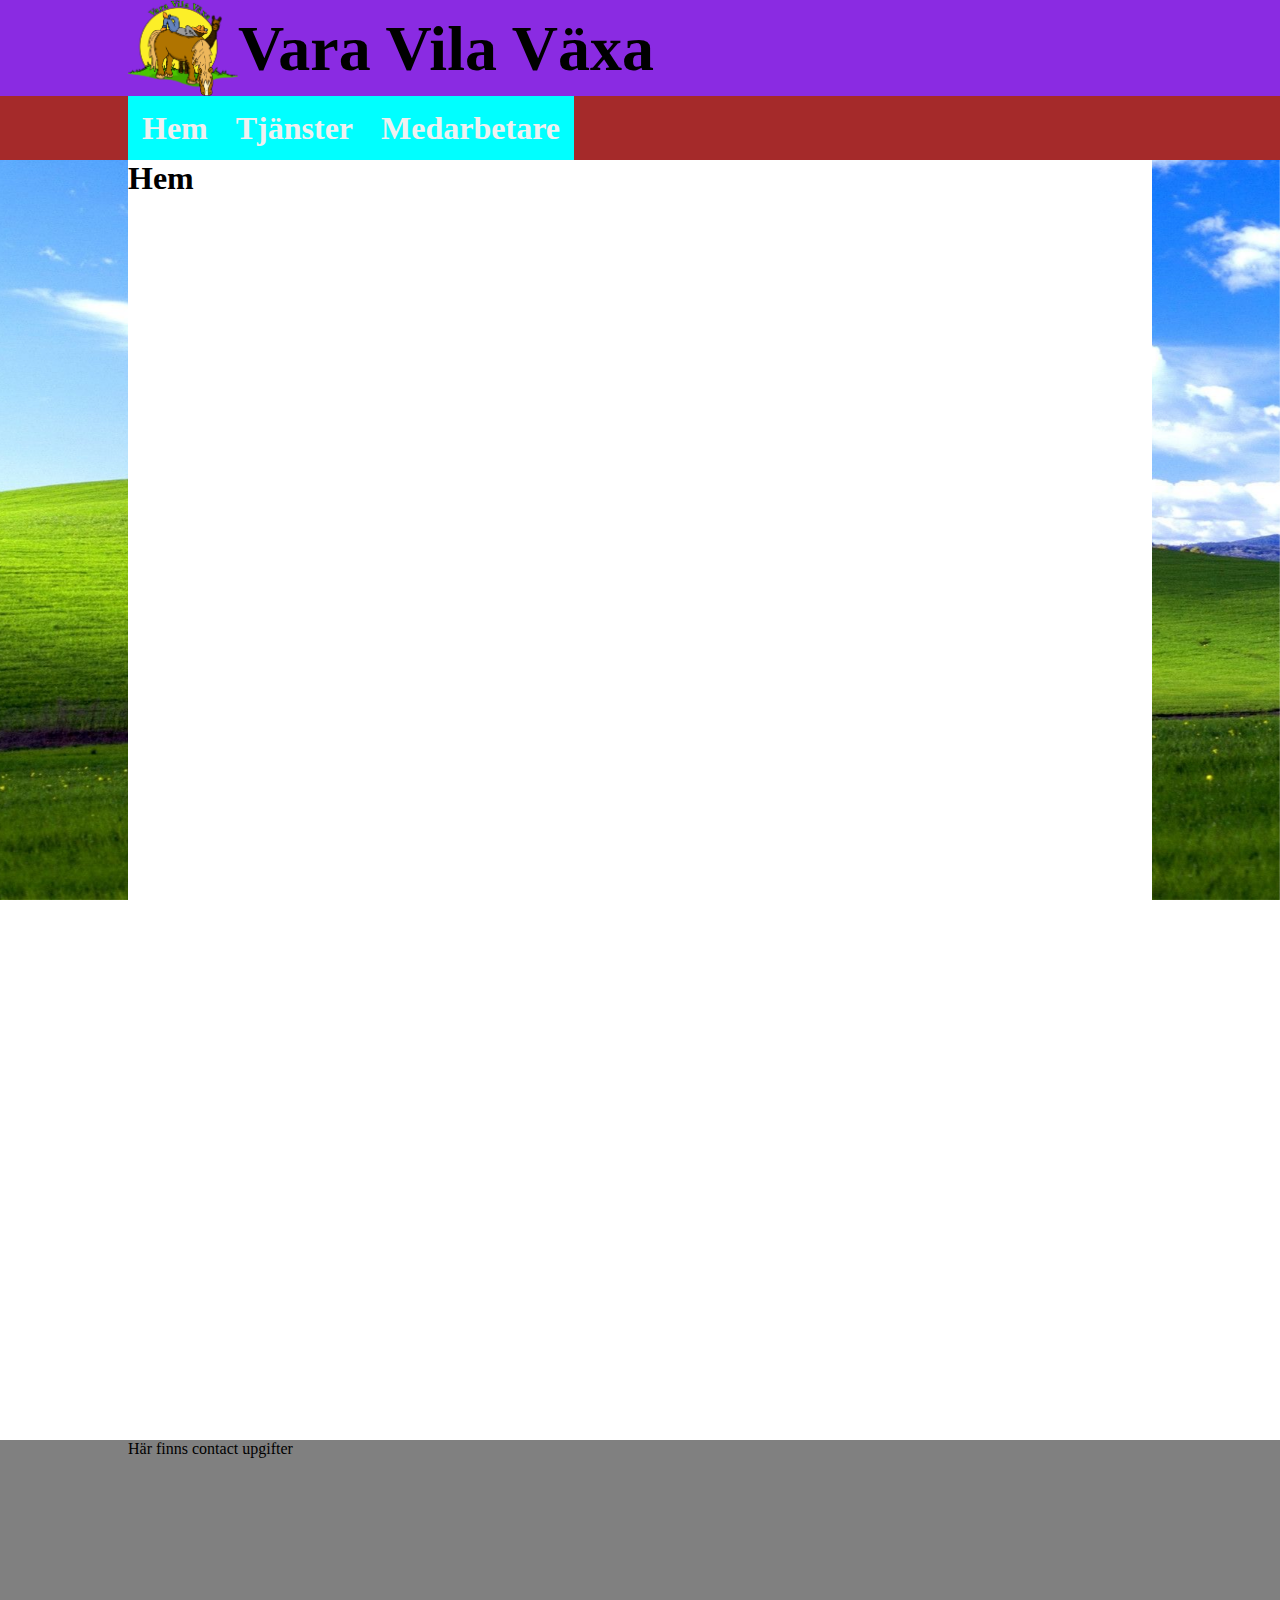
<file: index.html>
<!DOCTYPE html>
<html>
<head>
    <meta charset="UTF-8" />
    <title>VaraVilaVaxa</title>
    <link rel="stylesheet" type="text/css" href="main.css">
</head>
<body>
    <div class="background"></div>
    <header>
        <div class="topheader">
            <img src="img/Logo.png">
            <h1> Vara Vila Växa</h1>
        </div>
        <div class="subheader">
           <nav>
            <a href="index.html" >Hem</a>
            <a href="tjanster.html">Tjänster</a>
            <a href="medarbetare.html">Medarbetare</a>
           </nav>
        </div>
    </header>
    <main>
        <div class ="content">
            <h1>Hem</h1>
        </div>
    </main>

    <footer>
        <p>Här finns contact upgifter</p>    
    </footer>
</body>
</html>
</file>
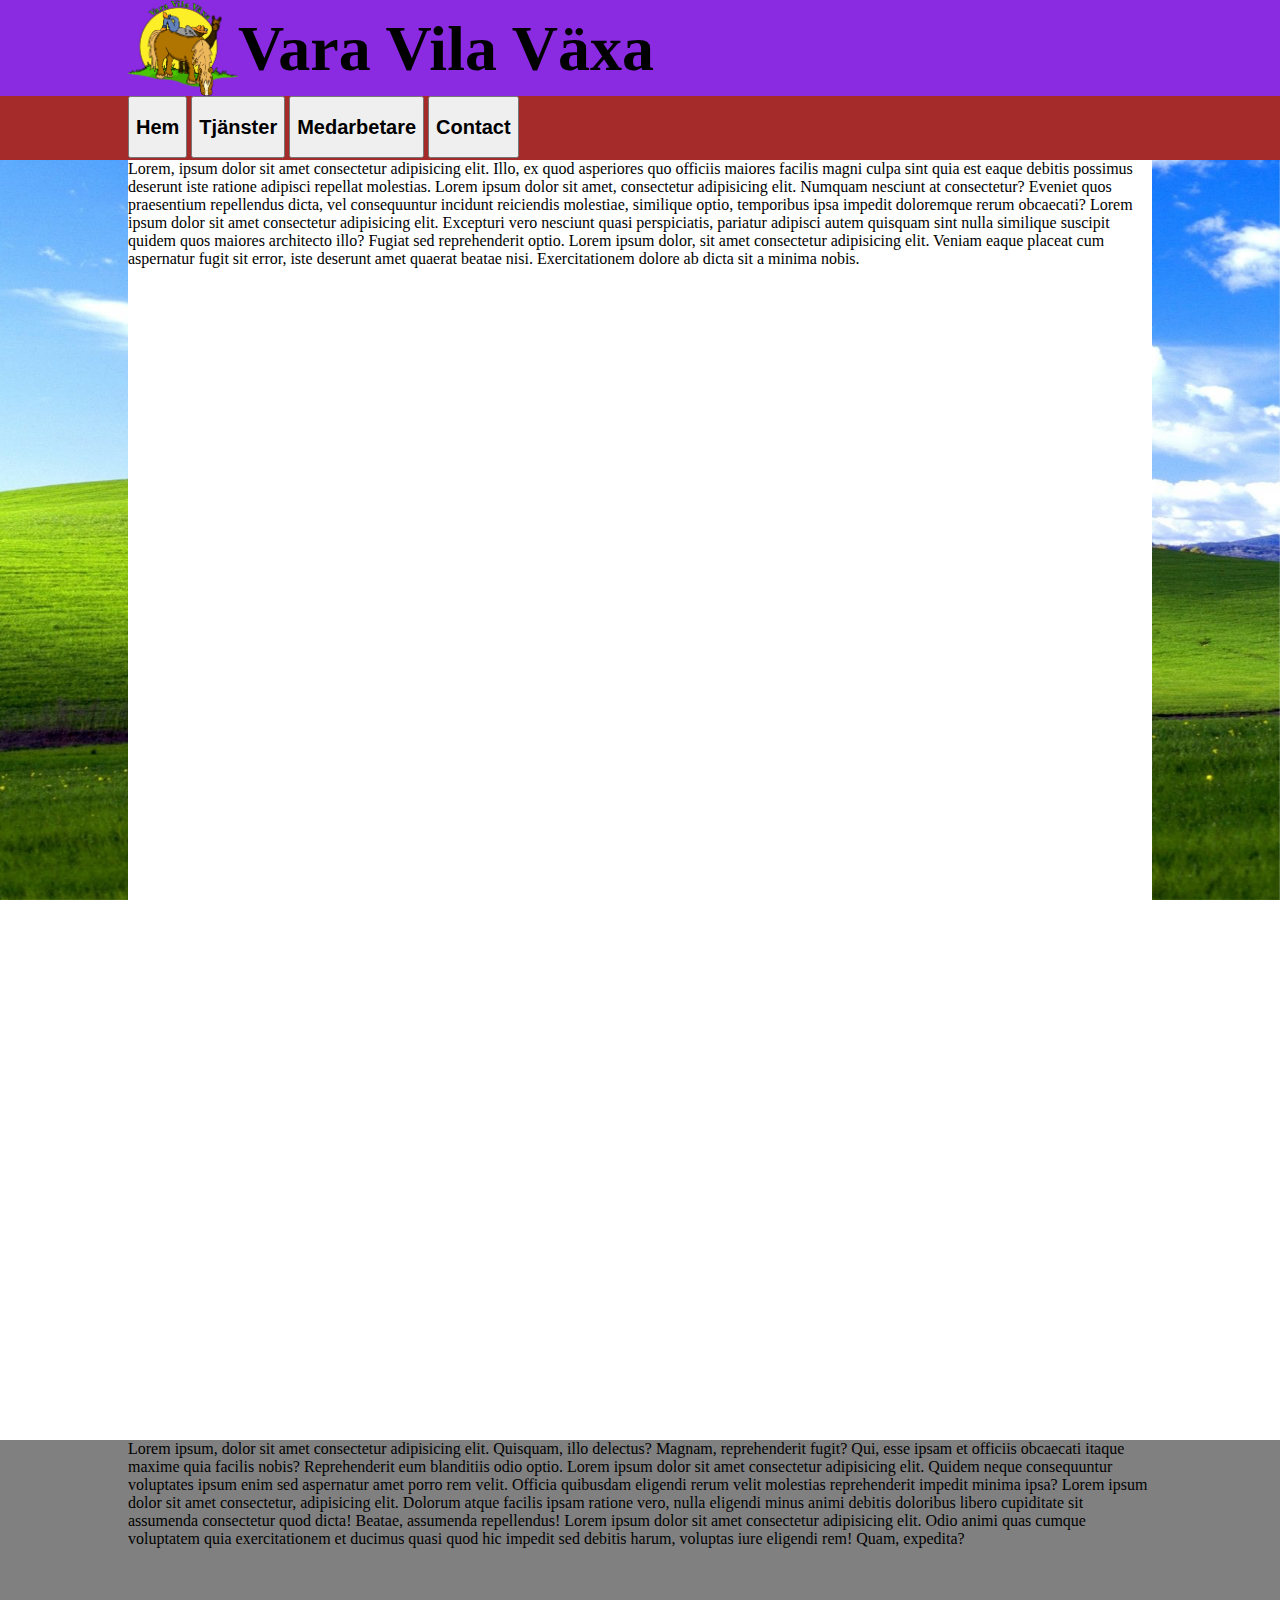
<file: Index.html>
<!DOCTYPE html>
<html>
<head>
    <meta charset="UTF-8" />
    <title>Vara Vila Vaxa</title>
    <link rel="stylesheet" href="Main.css">
</head>
<body>
    <div class="background"></div>
    <header>
        <div class="topheader">
            <img src="img/Logo.png">
            <h1> Vara Vila Växa</h1>
        </div>
        <div class="subheader">
            <button>
                <h2>Hem</h2>
            </button>
            <button>
                <h2>Tjänster</h2>
            </button>
            <button>
                <h2>Medarbetare</h2>
            </button>
            <button>
                <h2>Contact</h2>
            </button>
        </div>
    </header>
    <main>
        <div class ="content">
            <p>Lorem, ipsum dolor sit amet consectetur adipisicing elit. Illo, ex quod asperiores quo officiis maiores facilis magni culpa sint quia est eaque debitis possimus deserunt iste ratione adipisci repellat molestias. Lorem ipsum dolor sit amet, consectetur adipisicing elit. Numquam nesciunt at consectetur? Eveniet quos praesentium repellendus dicta, vel consequuntur incidunt reiciendis molestiae, similique optio, temporibus ipsa impedit doloremque rerum obcaecati?  Lorem ipsum dolor sit amet consectetur adipisicing elit. Excepturi vero nesciunt quasi perspiciatis, pariatur adipisci autem quisquam sint nulla similique suscipit quidem quos maiores architecto illo? Fugiat sed reprehenderit optio. Lorem ipsum dolor, sit amet consectetur adipisicing elit. Veniam eaque placeat cum aspernatur fugit sit error, iste deserunt amet quaerat beatae nisi. Exercitationem dolore ab dicta sit a minima nobis.</p>
        </div>

    </main>

    <footer>
        <p>Lorem ipsum, dolor sit amet consectetur adipisicing elit. Quisquam, illo delectus? Magnam, reprehenderit fugit? Qui, esse ipsam et officiis obcaecati itaque maxime quia facilis nobis? Reprehenderit eum blanditiis odio optio. Lorem ipsum dolor sit amet consectetur adipisicing elit. Quidem neque consequuntur voluptates ipsum enim sed aspernatur amet porro rem velit. Officia quibusdam eligendi rerum velit molestias reprehenderit impedit minima ipsa? Lorem ipsum dolor sit amet consectetur, adipisicing elit. Dolorum atque facilis ipsam ratione vero, nulla eligendi minus animi debitis doloribus libero cupiditate sit assumenda consectetur quod dicta! Beatae, assumenda repellendus! Lorem ipsum dolor sit amet consectetur adipisicing elit. Odio animi quas cumque voluptatem quia exercitationem et ducimus quasi quod hic impedit sed debitis harum, voluptas iure eligendi rem! Quam, expedita?</p>
    </footer>
</body>
</html>
</file>
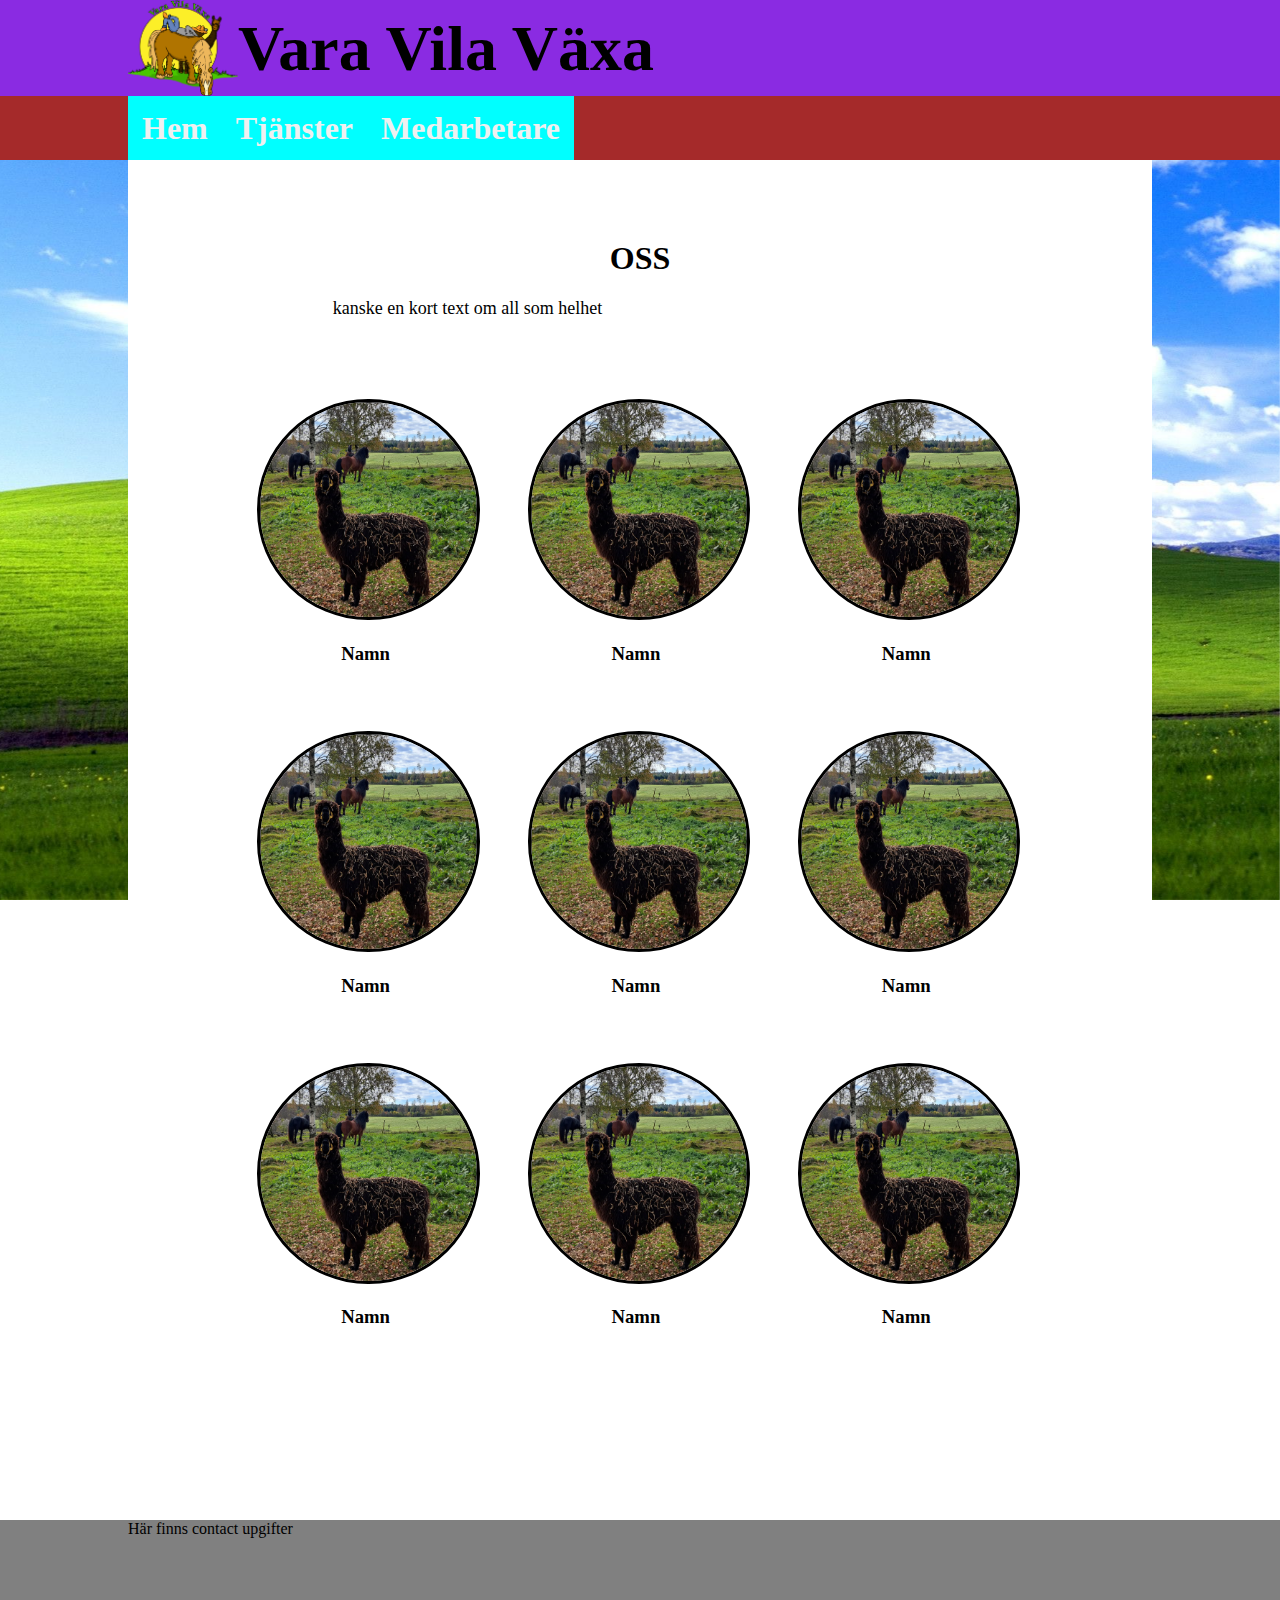
<file: medarbetare.html>
<!DOCTYPE html>
<html>
<head>
    <meta charset="UTF-8" />
    <title>VaraVilaVaxa</title>
    <link rel="stylesheet" type="text/css" href="main.css">
    <link rel="stylesheet" type="text/css" href="medarbetare.css">
</head>
<body>
    <div class="background"></div>
    <header>
        <div class="topheader">
            <img src="img/Logo.png">
            <h1> Vara Vila Växa</h1>
        </div>
        <div class="subheader">
           <nav>
            <a href="index.html" >Hem</a>
            <a href="tjanster.html">Tjänster</a>
            <a href="medarbetare.html">Medarbetare</a>
           </nav>
        </div>
    </header>
    <main>
        <div class="content">
            <h1> OSS</h1>
            <p> kanske en kort text om all som helhet </p>
            <div class="smallMemberContainer">
                <div class="smallMember" id="1">
                    <img src="img/temp.png">
                    <h3>Namn</h3>
                </div>
                <div class="smallMember" id="2">
                    <img src="img/temp.png">
                    <h3>Namn</h3>
                </div>
                <div class="smallMember" id="3">
                    <img src="img/temp.png">
                    <h3>Namn</h3>
                </div>
                <div class="smallMember" id="4">
                    <img src="img/temp.png">
                    <h3>Namn</h3>
                </div>
                <div class="smallMember" id="5">
                    <img src="img/temp.png">
                    <h3>Namn</h3>
                </div>
                <div class="smallMember" id="6">
                    <img src="img/temp.png">
                    <h3>Namn</h3>
                </div>
                <div class="smallMember" id="7">
                    <img src="img/temp.png">
                    <h3>Namn</h3>
                </div>
                <div class="smallMember" id="8">
                    <img src="img/temp.png">
                    <h3>Namn</h3>
                </div>
                <div class="smallMember" id="9">
                    <img src="img/temp.png">
                    <h3>Namn</h3>
                </div>
            </div>
        </div>
    </main>

    <footer>
        <p>Här finns contact upgifter</p>    
    </footer>
</body>
</html>
</file>
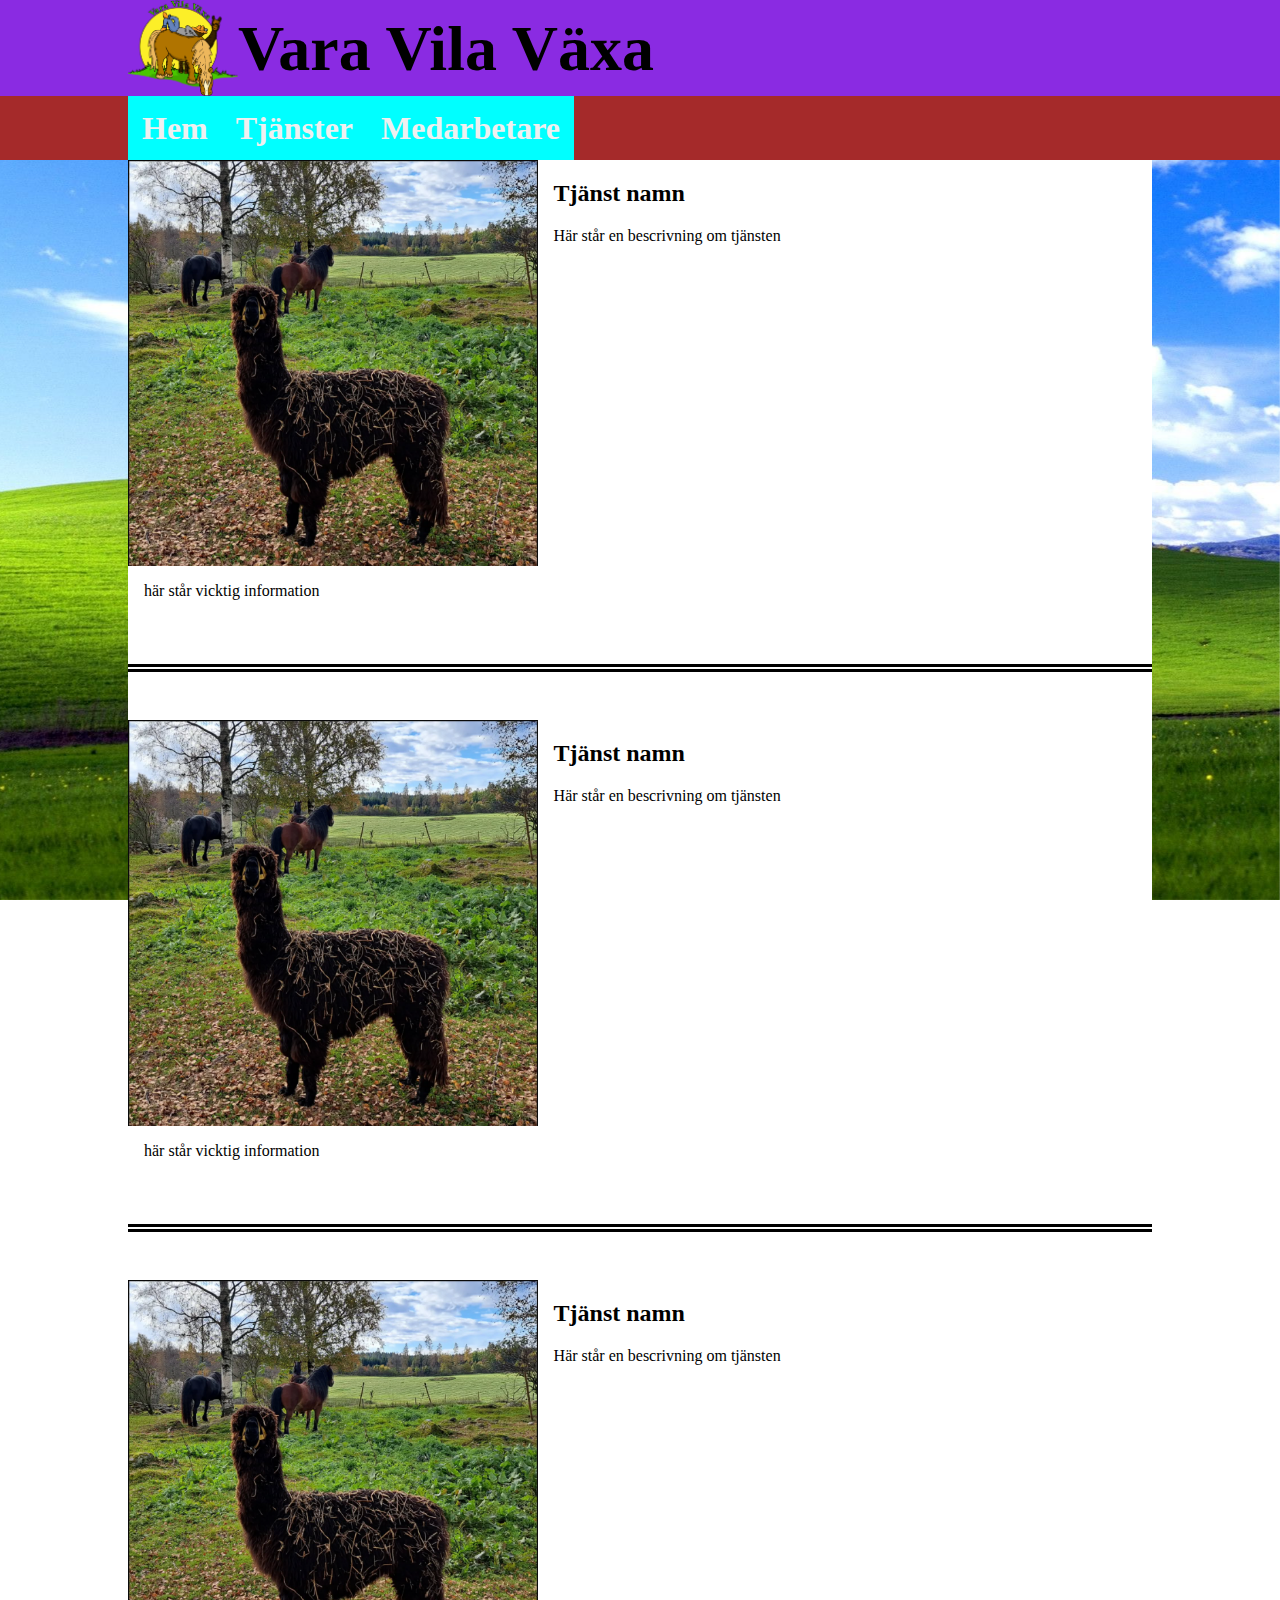
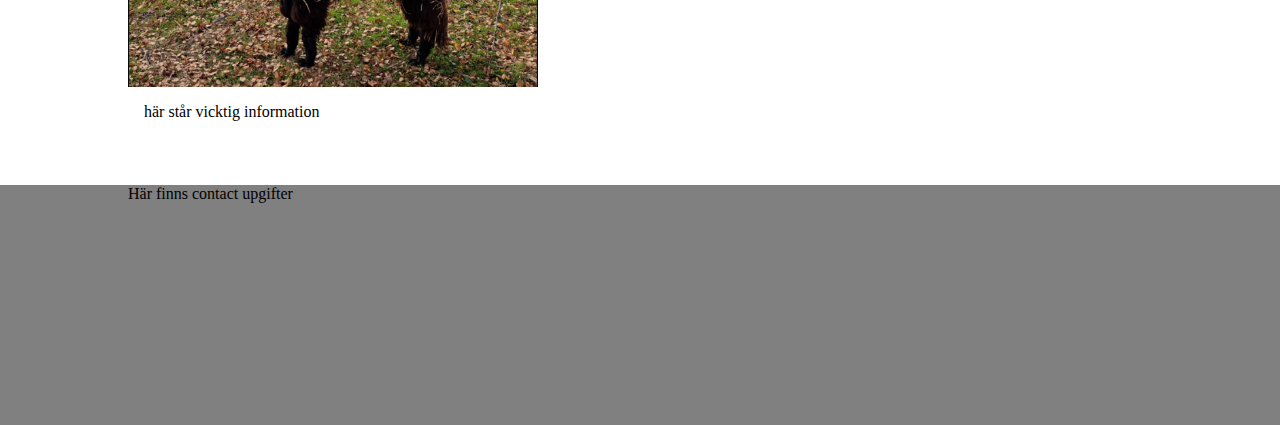
<file: tjanster.html>
<!DOCTYPE html>
<html lang="sv">
<head>
    <meta charset="UTF-8" />
    <title>VaraVilaVaxa</title>
    <link rel="stylesheet" type="text/css" href="main.css">
    <link rel="stylesheet" type="text/css" href="tjanster.css">
    
</head>
<body>
    <div class="background"></div>
    <header>
        <div class="topheader">
            <img src="img/Logo.png">
            <h1> Vara Vila Växa</h1>
        </div>
        <div class="subheader">
           <nav>
            <a href="index.html" >Hem</a>
            <a href="tjanster.html">Tjänster</a>
            <a href="medarbetare.html">Medarbetare</a>
           </nav>
        </div>
    </header>
    <main>
         <div class="content">
            <div class="tjanstContainer">
                <div class="order">
                    <img src="img/temp.png" class="tjänsterimg">
                    <div>
                        <h2>Tjänst namn</h2>
                        <p>Här står en bescrivning om tjänsten</p>
                    </div>
                </div>
                <p>här står vicktig information</p>
            </div>
            <div class="tjanstContainer">
                <div class="order">
                    <img src="img/temp.png" class="tjänsterimg">
                    <div>
                        <h2>Tjänst namn</h2>
                        <p>Här står en bescrivning om tjänsten</p>
                    </div>
                </div>
                <p>här står vicktig information</p>
            </div>
            <div class="tjanstContainerlast">
                <div class="order">
                    <img src="img/temp.png" class="tjänsterimg">
                    <div>
                        <h2>Tjänst namn</h2>
                        <p>Här står en bescrivning om tjänsten</p>
                    </div>
                </div>
                <p>här står vicktig information</p>
            </div>
        </div>
    </main>

    <footer>
        <p>Här finns contact upgifter</p>
    </footer>
</body>
</html>
</file>
<file: main.css>
body{
    margin: 0rem;
}

.background{
    z-index: -10000;
    position: fixed;
    height: 100%;
    width: 100%;
    background: url(img/Background.jpg);
    background-size: cover;
    background-position: center;
}

header{
    position: fixed;
    width: 100%;
    
    div{
        width: 100%;
        padding-left: 10%;
        padding-right: 10%;
    }
    .topheader{
        height: 6rem;
        background-color: blueviolet;
        display: flex;
        flex-direction: row;
        img{
            height: 100%;
        }
        h1{
            font-size: 4rem;
            margin-top: 0.75rem;
        }
    }
    .subheader{ 
        background-color: brown;
        display: flex; /* Ensures height can be passed down */
        height: 4rem;
        nav {
            height: 100%;
            display: flex; /* Make <a> stretch vertically */
        }

        nav a {
            height: 100%;
            display: flex;
            align-items: center; /* Vertically center text */
            padding: 0 14px;
            font-size: 2rem;
            font-weight: bold;
            background-color:aqua;
            color: #f0f0f0;
            text-decoration: none;
            &:hover{
                background-color:blue;
            }
        }
    }
}

main{
    padding-top: 10rem;
    .content{
        min-height: 80rem;
        width: 80%;
        margin-left: 10%;
        background-color: white;
        h1{
            margin-top: 0;
        }
    }
}
footer{
    padding-left: 10%;
    padding-right: 10%;
    height: 15rem;
    background-color: gray;
    p{
        margin-top: 0;
    }
}
</file>
<file: Main.css>
* {box-sizing: border-box;}

:root{

}

body{
    margin: 0rem;
}

.background{
    z-index: -10000;
    position: fixed;
    height: 100%;
    width: 100%;
    background: url(img/Background.jpg);
    background-size: cover;
    background-position: center;
}

header{
    position: fixed;
    width: 100%;
    div{
        height: 4rem;
        width: 100%;
        padding-left: 10%;
        padding-right: 10%;
    }
    .topheader{
        height: 6rem;
        background-color: blueviolet;
        display: flex;
        flex-direction: row;
        img{
            height: 100%;
        }
        h1{
            font-size: 4rem;
            margin-top: 0.75rem;
        }
    }
    .subheader{ 
        background-color: brown;
        nav {
            height: 100%;
            a{
                height: 4rem;
            }
        }
        nav a.active {
            font-weight: bold;
            text-decoration: underline;
            color: #f0f0f0;
        }
    }
}

main{
    padding-top: 10rem;
    .content{
        min-height: 80rem;
        width: 80%;
        margin-left: 10%;
        background-color: white;
        p{
            margin-top: 0;
        }
    }
}
footer{
    padding-left: 10%;
    padding-right: 10%;
    height: 15rem;
    background-color: gray;
    p{
        margin-top: 0;
    }
}
</file>
<file: medarbetare.css>
.content{
    padding-top: 5rem;
    h1{
        font-size: xx-large;
        text-align: center;
    }
    p{
        font-size: large;
        padding-left: 20%;
        padding-right: 20%;
    }
}

.smallMemberContainer{
    width: 80%;
    margin-top: 5rem;
    margin-left: 10%;
    display: flex;
    flex-wrap: wrap;
    flex-direction: row;
    .smallMember{
        margin-bottom: 3rem;
        width: 33%;
        height: auto;
        img{
            margin-left: 10%;
            width: 80%;
            height: auto;
            border-radius: 50%;
            border-style: solid;
        }
        h3{

            text-align: center;
        }
    }
}

@media (orientation: portrait){
    .smallMemberContainer{

        .smallMember{
            width: 50%;
            h3{
                text-align: center;
                font-size: xx-large;
            }
        }
    }
}
</file>
<file: tjanster.css>
.content{
    .tjanstContainer{
        padding-bottom: 3rem;
        margin-bottom: 3rem;
        border-width: 0.5rem;
        border-style: none none double none;
    }
    .tjanstContainerlast{
        padding-bottom: 3rem;
    }
    h2{
        padding-left: 1rem;
        padding-right: 1rem;
    }
    p{
        padding-left: 1rem;
        padding-right: 1rem;

    }
}

.tjänsterimg{
    width: 100%;
}

@media (orientation: landscape) { 
    .tjanstContainer{
        .order{
            display: flex;
            flex-direction: row;
        }
        img{
            width: 40%;
        }
    }
    .tjanstContainerlast{
         .order{
            display: flex;
            flex-direction: row;
        }
        img{
            width: 40%;
        }
    }
}
</file>
